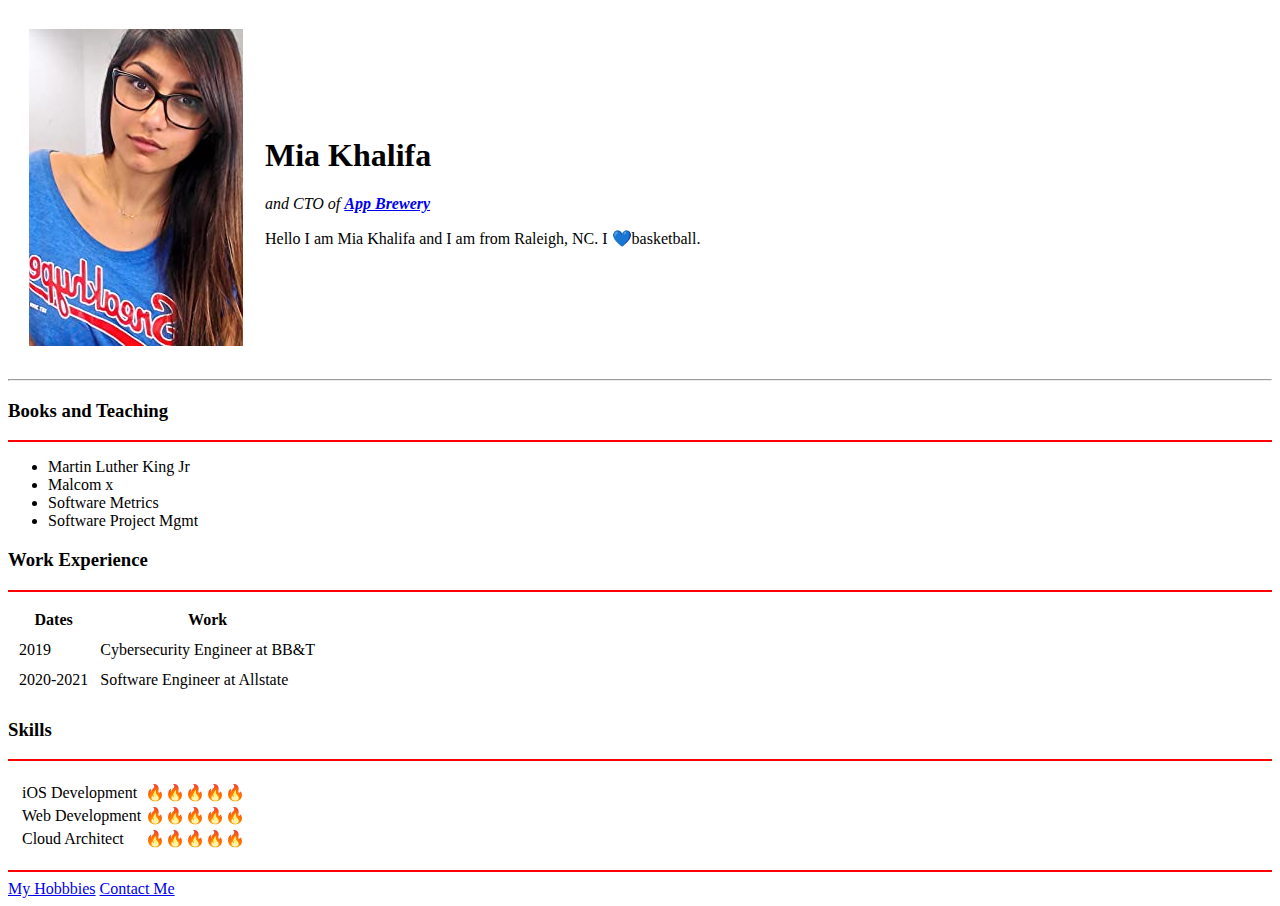
<file: index.html>
<!DOCTYPE html>
<html lang="en">

<head>
    <meta charset="UTF-8">
    <meta name="viewport" content="width=device-width, initial-scale=1.0">
    <meta http-equiv="X-UA-Compatible" content="ie=edge">
    <title>Brian's Personal Site</title>
</head>

<body>
    <table cellspacing="20">
        <tr>
            <td><img src="Images/MIaKhalifa.jpg" alt="Mia Khalifa profile picture">
            </td>
            <td>
                <h1>Mia Khalifa</h1>
                <p><em> and CTO of <strong><a href="https://www.goerz.app">App Brewery</a></strong></em></p>
                <p>Hello I am Mia Khalifa and I am from Raleigh, NC. I 💙basketball.</p>
            </td>
        </tr>
    </table>
    <hr>
    <h3>Books and Teaching</h3>
    <hr color="red">
    <ul>
        <li>Martin Luther King Jr</li>
        <li>Malcom x</li>
        <li>Software Metrics</li>
        <li>Software Project Mgmt</li>
    </ul>

    <h3>Work Experience</h3>
    <hr color="red">
    <table cellspacing="10">

        <tr>
            <th>Dates</th>
            <th>Work</th>
        </tr>
        <tr>
            <td>2019</td>
            <td>Cybersecurity Engineer at BB&T</td>
        </tr>
        <tr>
            <td>2020-2021</td>
            <td>Software Engineer at Allstate</td>
        </tr>
    </table>

    <h3>Skills</h3>
    <hr color="red">
    <table cellspacing="10">
        <tr>
            <td>
                <table>
                    <tr>
                        <td>iOS Development</td>
                        <td>🔥🔥🔥🔥🔥</td>
                    </tr>
                    <tr>
                        <td>Web Development</td>
                        <td>🔥🔥🔥🔥🔥</td>
                    </tr>
                    <tr>
                        <td>Cloud Architect</td>
                        <td>🔥🔥🔥🔥🔥</td>
                    </tr>
                </table>
            </td>
            <td></td>
        </tr>
    </table>








    <hr color="red">

    <a href="hobbies.html">My Hobbbies</a>
    
    <a href="contactme.html">Contact Me</a>


</body>

</html>
</file>
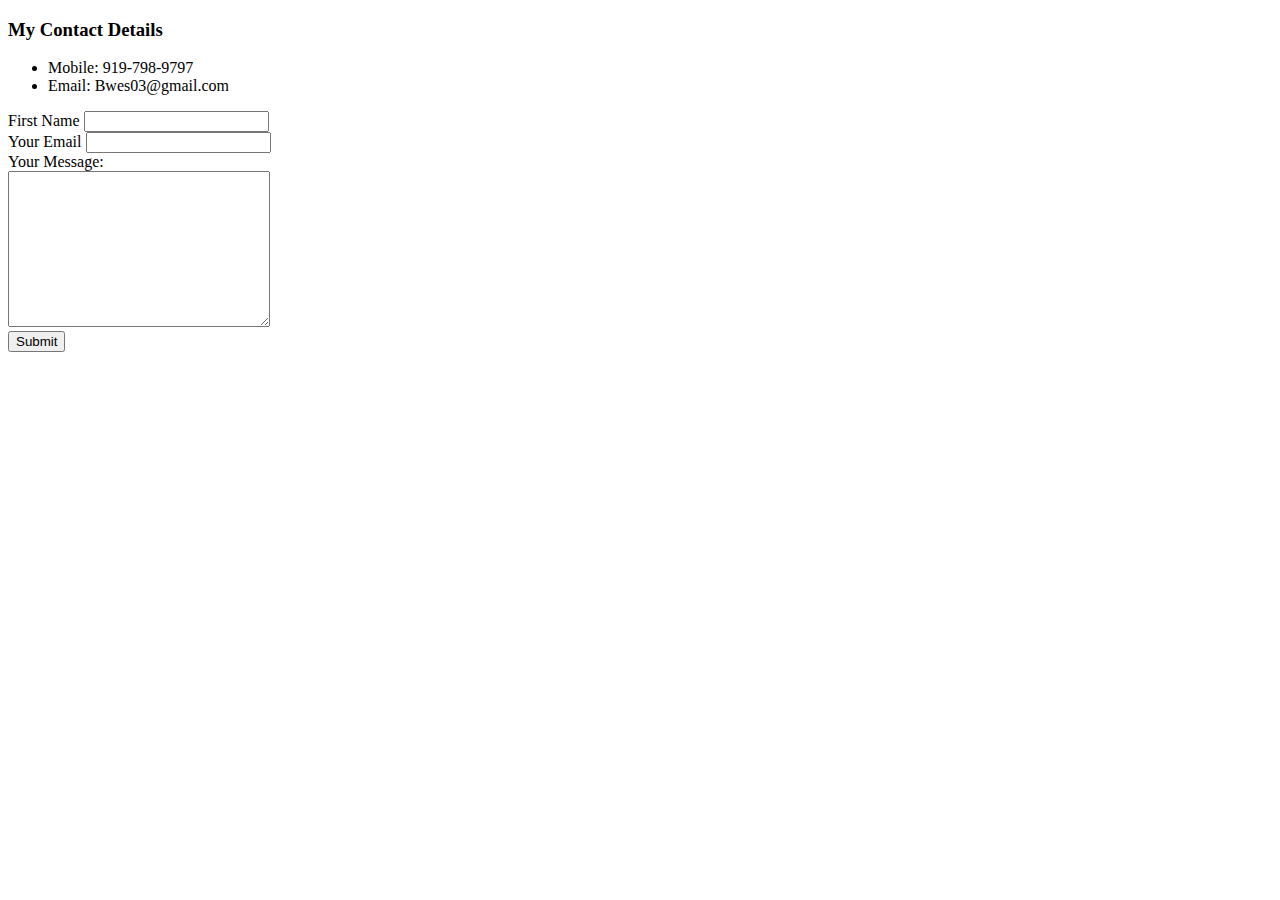
<file: contactme.html>
<!DOCTYPE html>
<html lang="en">

<head>
    <meta charset="UTF-8">
    <meta name="viewport" content="width=device-width, initial-scale=1.0">
    <meta http-equiv="X-UA-Compatible" content="ie=edge">
    <title>Document</title>
</head>

<body>
    <h3>My Contact Details</h3>
    <ul>
        <li>Mobile: 919-798-9797</li>
        <li>Email: Bwes03@gmail.com</li>
    </ul>
    <form action="mailto:greylyncavanaugh@icloud.com" enctype="text/plain">
        <label for="Your Name">First Name</label>
        <input type="text" name="yourName" value=""><br>
        <label for="">Your Email</label>
        <input type="email" name="yourEmail" value=""><br>
        <label for="Password">Your Message:</label><br>
        <textarea name="yourMessage" id="" cols="30" rows="10"></textarea><br>
        <input type="submit">
    </form>
</body>

</html>
</file>
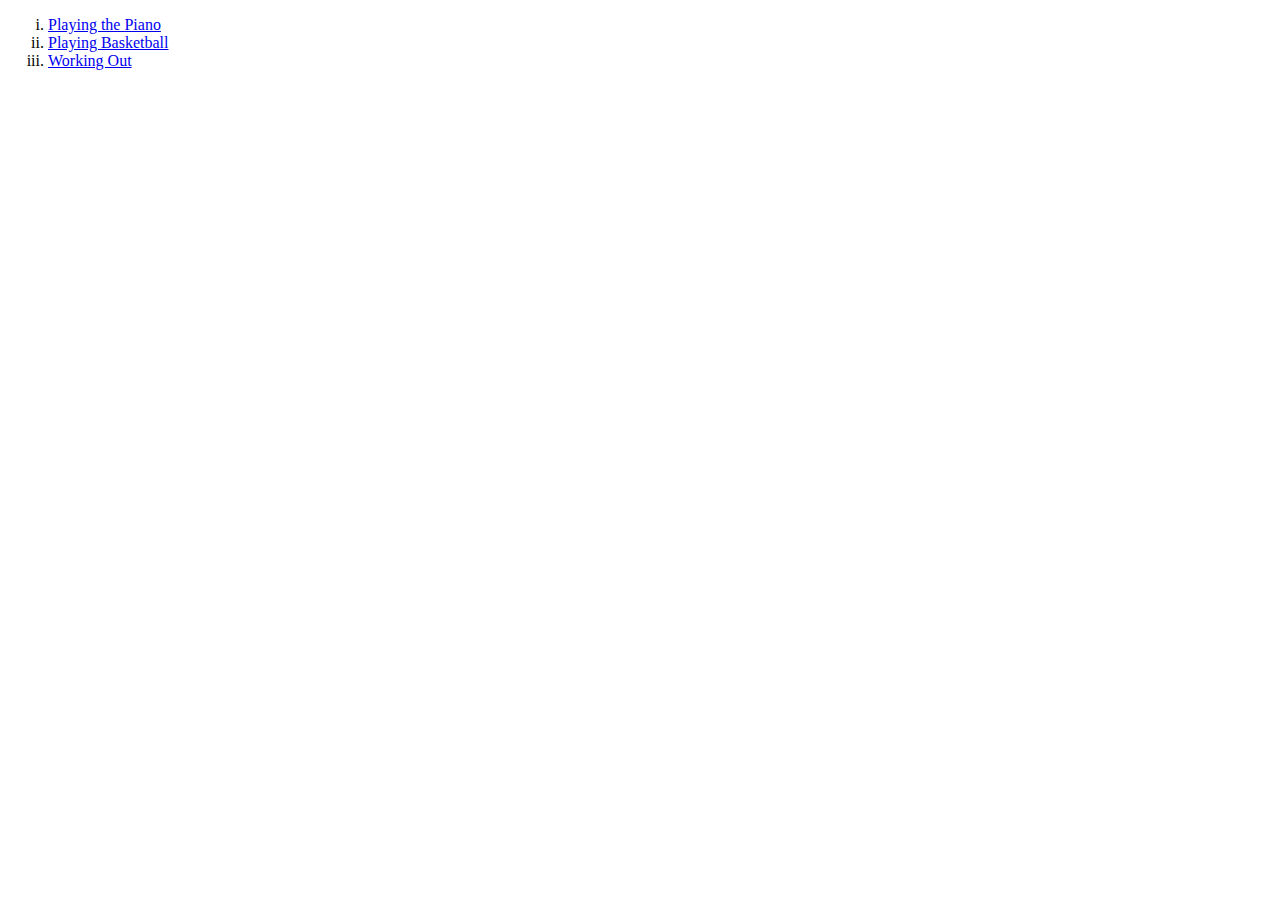
<file: hobbies.html>
<!DOCTYPE html>
<html lang="en">
<head>
    <meta charset="UTF-8">
    <meta name="viewport" content="width=device-width, initial-scale=1.0">
    <meta http-equiv="X-UA-Compatible" content="ie=edge">
    <title>My Hobbies</title>
</head>
<body>
        <ol type ="i">
                <li><a href="https://youtu.be/1mNMe28rNuc">Playing the Piano</a></li>
                <li><a href="https://youtu.be/LAr6oAKieHk">Playing Basketball</a></li>
                <li><a href="https://youtu.be/yAhpG6dRIpc">Working Out</a></li>
            </ol>
    
</body>
</html>
</file>
